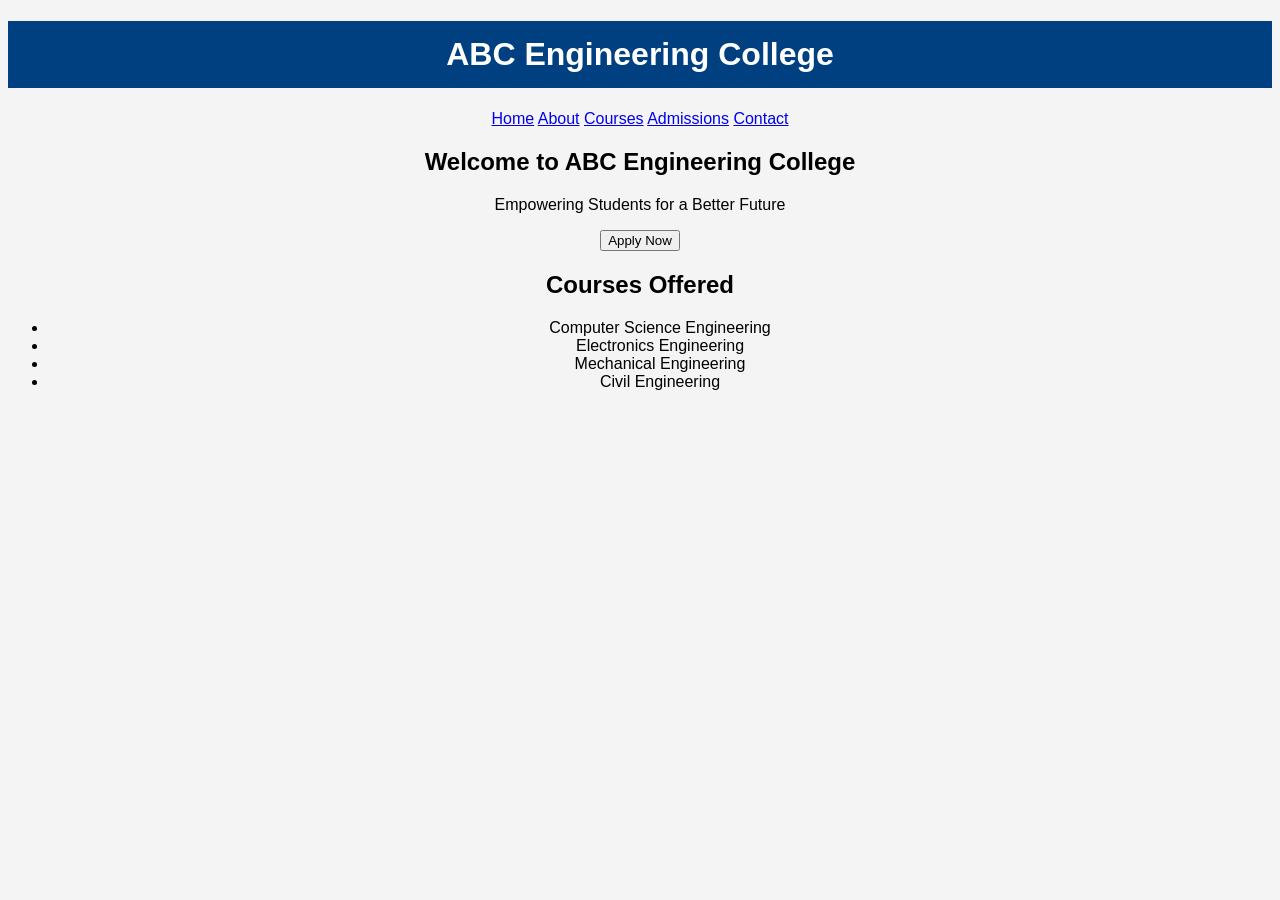
<file: yash.html>
<!DOCTYPE html>
<html>
<head>
    <title>ABC Engineering College</title>
    <link rel="stylesheet" href="style.css">
</head>
<body>

    <header>
        <h1>ABC Engineering College</h1>
        <nav>
            <a href="#">Home</a>
            <a href="#">About</a>
            <a href="#">Courses</a>
            <a href="#">Admissions</a>
            <a href="#">Contact</a>
        </nav>
    </header>

    <section class="hero">
        <h2>Welcome to ABC Engineering College</h2>
        <p>Empowering Students for a Better Future</p>
        <button>Apply Now</button>
    </section>

    <section>
        <h2>Courses Offered</h2>
        <ul>
            <li>Computer Science Engineering</li>
            <li>Electronics Engineering</li>
            <li>Mechanical Engineering</li>
            <li>Civil Engineering</li>
        </ul>
    </section>

</body>
</html>
</file>
<file: style.css>
body {
    font-family: Arial;
    text-align: center;
    background: #f4f4f4;
}

h1 {
    background: #004080;
    color: white;
    padding: 15px;
}

.card {
    background: white;
    margin: 20px auto;
    padding: 20px;
    width: 60%;
    box-shadow: 0px 0px 10px gray;
    border-radius: 10px;
}
</file>
